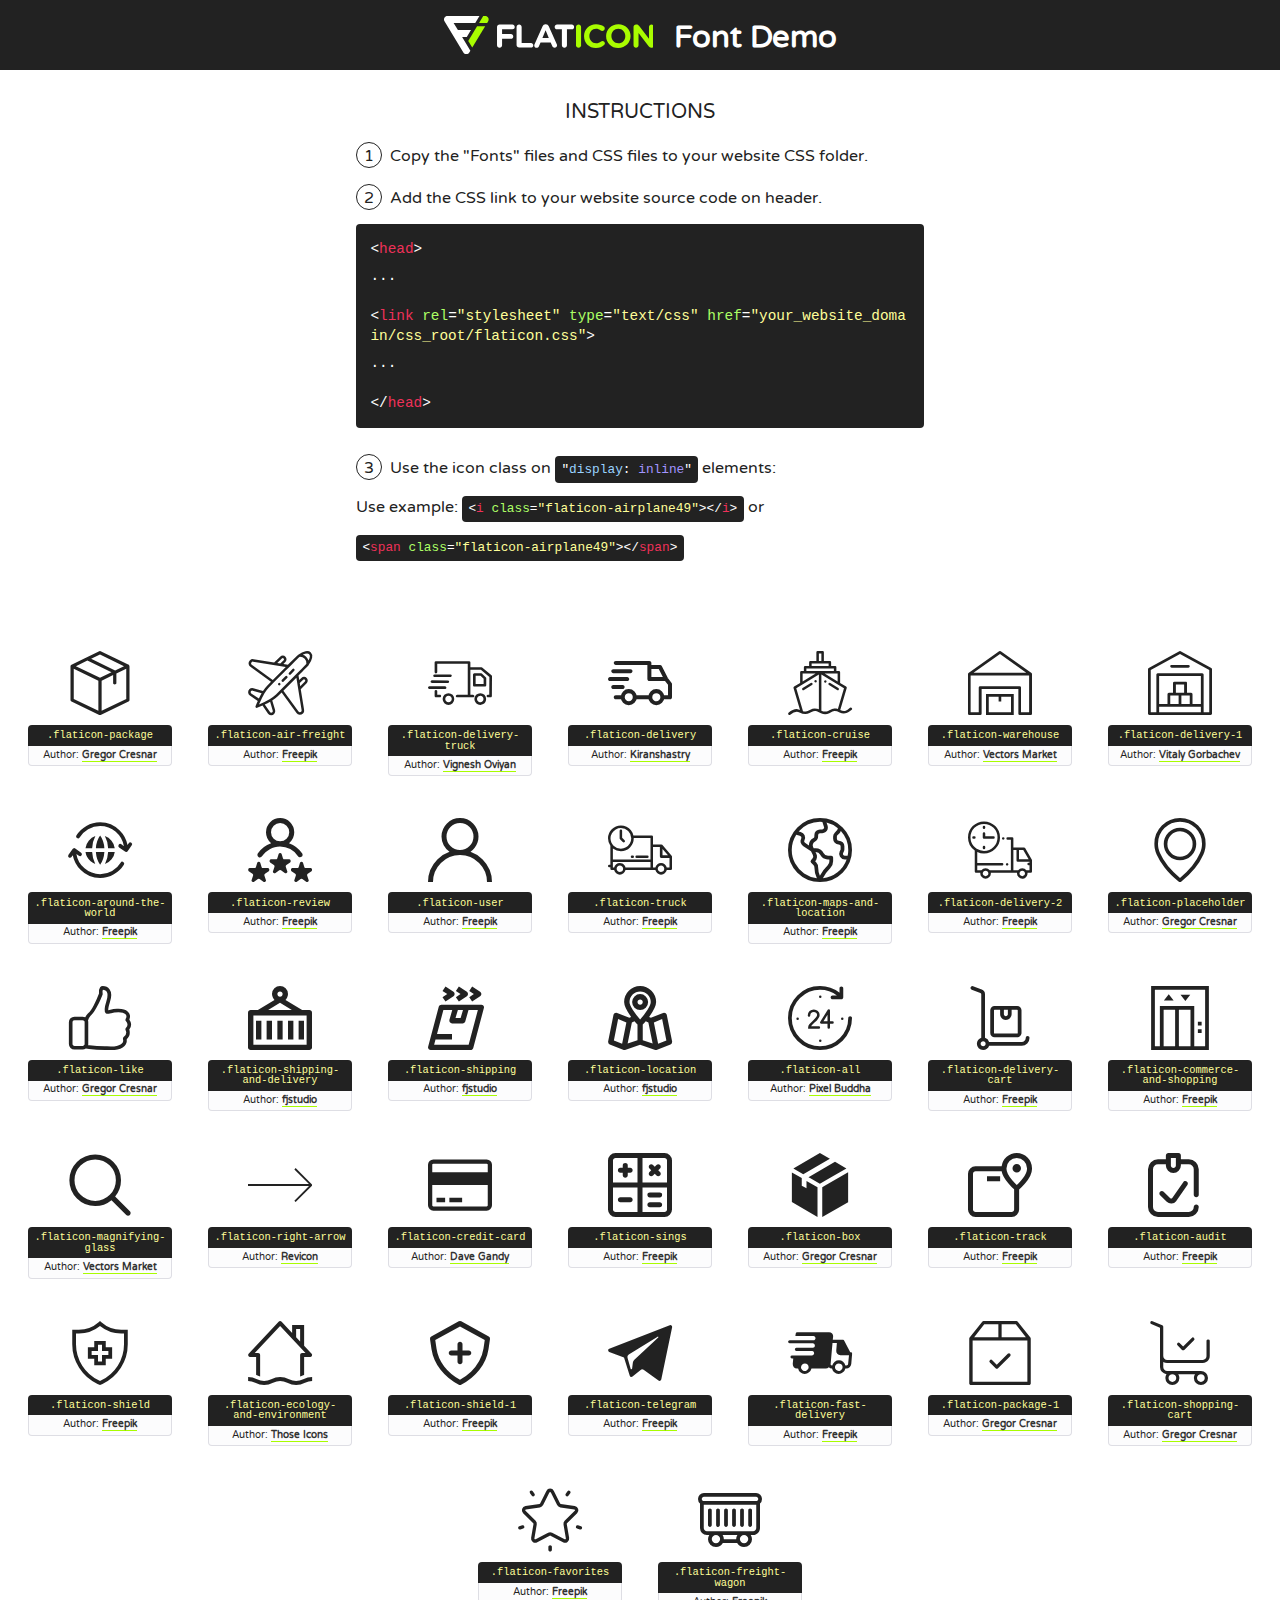
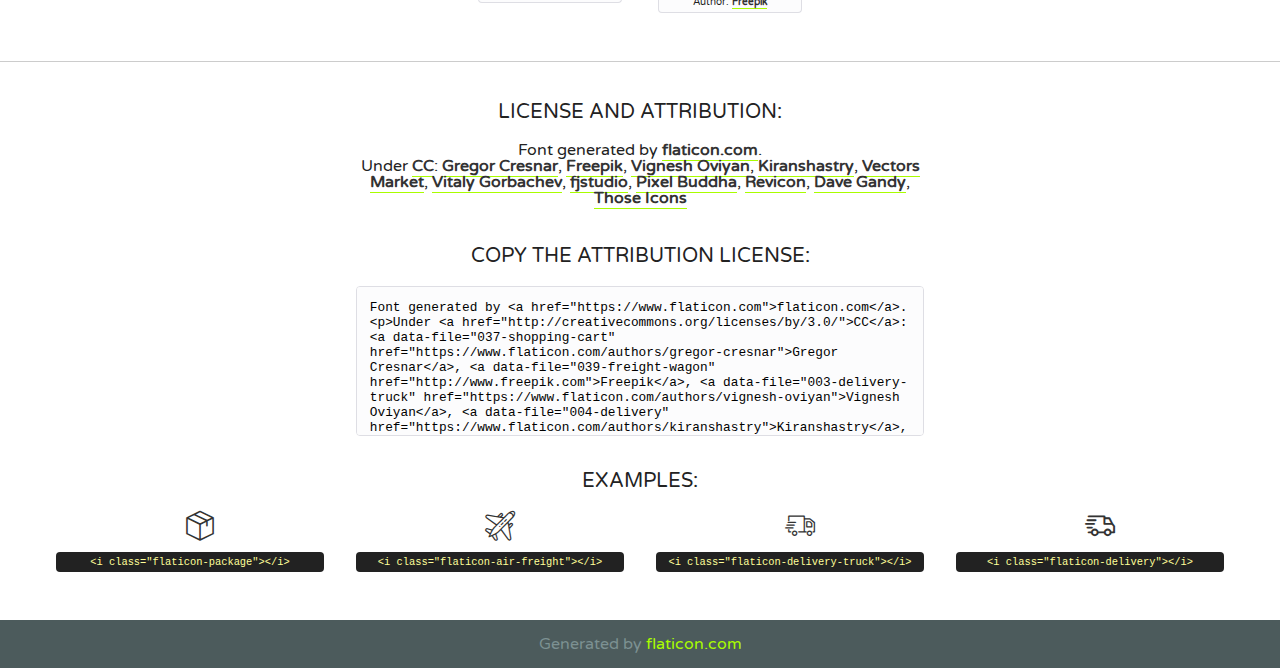
<file: fonts/flaticon.html>
<!DOCTYPE html>
<!--
  Flaticon icon font: Flaticon
  Creation date: 05/11/2019 05:10
-->
<html>
<!DOCTYPE html>
<html>

<head>
    <title>Flaticon WebFont</title>
    <link href="http://fonts.googleapis.com/css?family=Varela+Round" rel="stylesheet" type="text/css" />
    <link rel="stylesheet" type="text/css" href="flaticon.css">
    <meta charset="UTF-8">
    <style>
    html, body, div, span, applet, object, iframe,
    h1, h2, h3, h4, h5, h6, p, blockquote, pre,
    a, abbr, acronym, address, big, cite, code,
    del, dfn, em, img, ins, kbd, q, s, samp,
    small, strike, strong, sub, sup, tt, var,
    b, u, i, center,
    dl, dt, dd, ol, ul, li,
    fieldset, form, label, legend,
    table, caption, tbody, tfoot, thead, tr, th, td,
    article, aside, canvas, details, embed, 
    figure, figcaption, footer, header, hgroup, 
    menu, nav, output, ruby, section, summary,
    time, mark, audio, video {
        margin: 0;
        padding: 0;
        border: 0;
        font-size: 100%;
        font: inherit;
        vertical-align: baseline;
    }
    /* HTML5 display-role reset for older browsers */
    article, aside, details, figcaption, figure, 
    footer, header, hgroup, menu, nav, section {
        display: block;
    }
    body {
        line-height: 1;
    }
    ol, ul {
        list-style: none;
    }
    blockquote, q {
        quotes: none;
    }
    blockquote:before, blockquote:after,
    q:before, q:after {
        content: '';
        content: none;
    }
    table {
        border-collapse: collapse;
        border-spacing: 0;
    }
    body {
        font-family: 'Varela Round', Helvetica, Arial, sans-serif;
        font-size: 16px;
        color: #222;
    }
    a {
        color: #333;
        border-bottom: 1px solid #a9fd00;
        font-weight: bold;
        text-decoration: none;
    }
    * {
        -moz-box-sizing: border-box;
        -webkit-box-sizing: border-box;
        box-sizing: border-box;
        margin: 0;
        padding: 0;
    }
    [class^="flaticon-"]:before, [class*=" flaticon-"]:before, [class^="flaticon-"]:after, [class*=" flaticon-"]:after {
        font-family: Flaticon;
        font-size: 30px;
        font-style: normal;
        margin-left: 20px;
        color: #333;
    }
    .wrapper {
        max-width: 600px;
        margin: auto;
        padding: 0 1em;
    }
    .title {
        font-size: 1.25em;
        text-align: center;
        margin-bottom: 1em;
        text-transform: uppercase;
    }
    header {
        text-align: center;
        background-color: #222;
        color: #fff;
        padding: 1em;
    }
    header .logo {
        width: 210px;
        height: 38px;
        display: inline-block;
        vertical-align: middle;
        margin-right: 1em;
        border: none;
    }
    header strong {
        font-size: 1.95em;
        font-weight: bold;
        vertical-align: middle;
        margin-top: 5px;
        display: inline-block;
    }
    .demo {
        margin: 2em auto;
        line-height: 1.25em;
    }
    .demo ul li {
        margin-bottom: 1em;
    }
    .demo ul li .num {
        color: #222;
        border-radius: 20px;
        display: inline-block;
        width: 26px;
        padding: 3px;
        height: 26px;
        text-align: center;
        margin-right: 0.5em;
        border: 1px solid #222;
    }
    .demo ul li code {
        background-color: #222;
        border-radius: 4px;
        padding: 0.25em 0.5em;
        display: inline-block;
        color: #fff;
        font-family: Consolas,Monaco,Lucida Console,Liberation Mono,DejaVu Sans Mono,Bitstream Vera Sans Mono,Courier New, monospace;
        font-weight: lighter;
        margin-top: 1em;
        font-size: 0.8em;
        word-break: break-all;
    }
    .demo ul li code.big {
        padding: 1em;
        font-size: 0.9em;
    }
    .demo ul li code .red {
        color: #EF3159;
    }
    .demo ul li code .green {
        color: #ACFF65;
    }
    .demo ul li code .yellow {
        color: #FFFF99;
    }
    .demo ul li code .blue {
        color: #99D3FF;
    }
    .demo ul li code .purple {
        color: #A295FF;
    }
    .demo ul li code .dots {
        margin-top: 0.5em;
        display: block;
    }
    #glyphs {
        border-bottom: 1px solid #ccc;
        padding: 2em 0;
        text-align: center;
    }
    .glyph {
        display: inline-block;
        width: 9em;
        margin: 1em;
        text-align: center;
        vertical-align: top;
        background: #FFF;
    }
    .glyph .glyph-icon {
        padding: 10px;
        display: block;
        font-family:"Flaticon";
        font-size: 64px;
        line-height: 1;
    }
    .glyph .glyph-icon:before {
        font-size: 64px;
        color: #222;
        margin-left: 0;
    }
    .class-name {
        font-size: 0.65em;
        background-color: #222;
        color: #fff;
        border-radius: 4px 4px 0 0;
        padding: 0.5em;
        color: #FFFF99;
        font-family: Consolas,Monaco,Lucida Console,Liberation Mono,DejaVu Sans Mono,Bitstream Vera Sans Mono,Courier New, monospace;
    }
    .author-name {
        font-size: 0.6em;
        background-color: #fcfcfd;
        border: 1px solid #DEDEE4;
        border-top: 0;
        border-radius: 0 0 4px 4px;
        padding: 0.5em;
    }
    .class-name:last-child {
        font-size: 10px;
        color:#888;
    }
    .class-name:last-child a {
        font-size: 10px;
        color:#555;
    }
    .class-name:last-child a:hover {
        color:#a9fd00;
    }
    .glyph > input {
        display: block;
        width: 100px;
        margin: 5px auto;
        text-align: center;
        font-size: 12px;
        cursor: text;
    }
    .glyph > input.icon-input {
        font-family:"Flaticon";
        font-size: 16px;
        margin-bottom: 10px;
    }
    .attribution .title {
        margin-top: 2em;
    }
    .attribution textarea {
        background-color: #fcfcfd;
        padding: 1em;
        border: none;
        box-shadow: none;
        border: 1px solid #DEDEE4;
        border-radius: 4px;
        resize: none;
        width: 100%;
        height: 150px;
        font-size: 0.8em;
        font-family: Consolas,Monaco,Lucida Console,Liberation Mono,DejaVu Sans Mono,Bitstream Vera Sans Mono,Courier New, monospace;
        -webkit-appearance: none;
    }
    .iconsuse {
        margin: 2em auto;
        text-align: center;
        max-width: 1200px;
    }
    .iconsuse:after {
        content: '';
        display: table;
        clear: both;
    }
    .iconsuse .image {
        float: left;
        width: 25%;
        padding: 0 1em;
    }
    .iconsuse .image p {
        margin-bottom: 1em;
    }
    .iconsuse .image span {
        display: block;
        font-size: 0.65em;
        background-color: #222;
        color: #fff;
        border-radius: 4px;
        padding: 0.5em;
        color: #FFFF99;
        margin-top: 1em;
        font-family: Consolas,Monaco,Lucida Console,Liberation Mono,DejaVu Sans Mono,Bitstream Vera Sans Mono,Courier New, monospace;
    }
    #footer {
        text-align: center;
        background-color: #4C5B5C;
        color: #7c9192;
        padding: 1em;
    }
    #footer a {
        border: none;
        color: #a9fd00;
        font-weight: normal;
    }
    @media (max-width: 960px) {
        .iconsuse .image {
            width: 50%;
        }
    }
    @media (max-width: 560px) {
        .iconsuse .image {
            width: 100%;
        }
    }
    </style>
</head>

<body class="characters-off">

    <header>
        <a href="https://www.flaticon.com" target="_blank" class="logo">
            <svg version="1.1" xmlns="http://www.w3.org/2000/svg" xmlns:xlink="http://www.w3.org/1999/xlink" xmlns:a="http://ns.adobe.com/AdobeSVGViewerExtensions/3.0/" viewBox="0 0 560.875 102.036" enable-background="new 0 0 560.875 102.036" xml:space="preserve">
                <defs>
                </defs>
                <g>
                    <g class="letters">
                        <path fill="#ffffff" d="M141.596,29.675c0-3.777,2.985-6.767,6.764-6.767h34.438c3.426,0,6.15,2.728,6.15,6.15
                        c0,3.43-2.724,6.149-6.15,6.149h-27.674v13.091h23.719c3.429,0,6.151,2.724,6.151,6.15c0,3.43-2.723,6.149-6.151,6.149h-23.719
                        v17.574c0,3.773-2.986,6.761-6.764,6.761c-3.779,0-6.764-2.989-6.764-6.761V29.675z"></path>
                        <path fill="#ffffff" d="M193.844,29.149c0-3.781,2.985-6.767,6.764-6.767c3.776,0,6.763,2.985,6.763,6.767v42.957h25.039
                        c3.426,0,6.149,2.726,6.149,6.153c0,3.425-2.723,6.15-6.149,6.15h-31.802c-3.779,0-6.764-2.986-6.764-6.768V29.149z"></path>
                        <path fill="#ffffff" d="M241.891,75.71l21.438-48.407c1.492-3.341,4.215-5.357,7.906-5.357h0.792
                        c3.686,0,6.323,2.017,7.815,5.357l21.439,48.407c0.436,0.967,0.701,1.845,0.701,2.723c0,3.602-2.809,6.501-6.414,6.501
                        c-3.161,0-5.269-1.845-6.499-4.655l-4.132-9.661h-27.059l-4.301,10.102c-1.144,2.631-3.426,4.214-6.237,4.214
                        c-3.517,0-6.24-2.81-6.24-6.325C241.1,77.64,241.451,76.677,241.891,75.71z M279.932,58.666l-8.521-20.297l-8.526,20.297H279.932
                        z"></path>
                        <path fill="#ffffff" d="M314.864,35.387H301.86c-3.429,0-6.239-2.813-6.239-6.238c0-3.429,2.811-6.24,6.239-6.24h39.533
                        c3.426,0,6.237,2.811,6.237,6.24c0,3.425-2.811,6.238-6.237,6.238h-13.001v42.785c0,3.773-2.99,6.761-6.764,6.761
                        c-3.779,0-6.764-2.989-6.764-6.761V35.387z"></path>
                        <path fill="#A9FD00" d="M352.615,29.149c0-3.781,2.985-6.767,6.767-6.767c3.774,0,6.761,2.985,6.761,6.767v49.024
                        c0,3.773-2.987,6.761-6.761,6.761c-3.781,0-6.767-2.989-6.767-6.761V29.149z"></path>
                        <path fill="#A9FD00" d="M374.132,53.836v-0.179c0-17.481,13.178-31.801,32.065-31.801c9.22,0,15.459,2.458,20.557,6.238
                        c1.402,1.054,2.637,2.985,2.637,5.357c0,3.692-2.985,6.59-6.681,6.59c-1.845,0-3.071-0.702-4.044-1.319
                        c-3.776-2.813-7.729-4.393-12.562-4.393c-10.364,0-17.831,8.611-17.831,19.154v0.173c0,10.542,7.291,19.329,17.831,19.329
                        c5.715,0,9.492-1.756,13.359-4.834c1.049-0.874,2.458-1.491,4.039-1.491c3.429,0,6.325,2.813,6.325,6.236
                        c0,2.106-1.056,3.78-2.282,4.834c-5.539,4.834-12.036,7.733-21.878,7.733C387.572,85.464,374.132,71.493,374.132,53.836z"></path>
                        <path fill="#A9FD00" d="M433.009,53.836v-0.179c0-17.481,13.79-31.801,32.766-31.801c18.981,0,32.592,14.143,32.592,31.628v0.173
                        c0,17.483-13.785,31.807-32.769,31.807C446.625,85.464,433.009,71.32,433.009,53.836z M484.224,53.836v-0.179
                        c0-10.539-7.725-19.326-18.626-19.326c-10.893,0-18.449,8.611-18.449,19.154v0.173c0,10.542,7.73,19.329,18.626,19.329
                        C476.676,72.986,484.224,64.378,484.224,53.836z"></path>
                        <path fill="#A9FD00" d="M506.233,29.321c0-3.774,2.99-6.763,6.767-6.763h1.401c3.252,0,5.183,1.583,7.029,3.953l26.093,34.265
                        V29.059c0-3.692,2.99-6.677,6.681-6.677c3.683,0,6.671,2.985,6.671,6.677v48.934c0,3.78-2.987,6.765-6.764,6.765h-0.436
                        c-3.257,0-5.188-1.581-7.034-3.953l-27.056-35.492v32.944c0,3.687-2.985,6.676-6.678,6.676c-3.683,0-6.673-2.989-6.673-6.676
                        V29.321z"></path>
                    </g>
                    <g class="insignia">
                        <path fill="#ffffff" d="M48.372,56.137h12.517l11.156-18.537H37.186L25.688,18.539h57.825L94.668,0H9.271
                        C5.925,0,2.842,1.801,1.198,4.716c-1.644,2.907-1.593,6.482,0.134,9.343l50.38,83.501c1.678,2.781,4.689,4.476,7.938,4.476
                        c3.246,0,6.257-1.695,7.935-4.476l2.898-4.804L48.372,56.137z"></path>
                        <g class="i">
                            <path fill="#A9FD00" d="M93.575,18.539h0.031v0.004l21.652,0.004l2.705-4.488c1.727-2.861,1.778-6.436,0.133-9.343
                            C116.454,1.801,113.371,0,110.026,0h-5.294L93.575,18.539z"></path>
                            <polygon fill="#A9FD00" points="88.291,27.356 64.725,66.486 75.519,84.404 109.942,27.356"></polygon>
                        </g>
                    </g>
                </g>
            </svg>
        </a>
        <strong>Font Demo</strong>
    </header>


    <section class="demo wrapper">

        <p class="title">Instructions</p>

        <ul>
            <li>
                <span class="num">1</span>Copy the "Fonts" files and CSS files to your website CSS folder.
            </li>
            <li>
                <span class="num">2</span>Add the CSS link to your website source code on header.
                <code class="big">
                    &lt;<span class="red">head</span>&gt;
                    <br/><span class="dots">...</span>
                    <br/>&lt;<span class="red">link</span> <span class="green">rel</span>=<span class="yellow">"stylesheet"</span> <span class="green">type</span>=<span class="yellow">"text/css"</span> <span class="green">href</span>=<span class="yellow">"your_website_domain/css_root/flaticon.css"</span>&gt;
                    <br/><span class="dots">...</span>
                    <br/>&lt;/<span class="red">head</span>&gt;
                </code>
            </li>

            <li>
                <p>
                    <span class="num">3</span>Use the icon class on <code>"<span class="blue">display</span>:<span class="purple"> inline</span>"</code> elements:
                    <br />
                    Use example: <code>&lt;<span class="red">i</span> <span class="green">class</span>=<span class="yellow">&quot;flaticon-airplane49&quot;</span>&gt;&lt;/<span class="red">i</span>&gt;</code> or <code>&lt;<span class="red">span</span> <span class="green">class</span>=<span class="yellow">&quot;flaticon-airplane49&quot;</span>&gt;&lt;/<span class="red">span</span>&gt;</code>
            </li>
        </ul>

    </section>




   <section id="glyphs">          
    
      
        <div class="glyph"><div class="glyph-icon flaticon-package"></div>
            <div class="class-name">.flaticon-package</div>
            <div class="author-name">Author: <a data-file="001-package" href="https://www.flaticon.com/authors/gregor-cresnar">Gregor Cresnar</a> </div> 
        </div>        
        
        <div class="glyph"><div class="glyph-icon flaticon-air-freight"></div>
            <div class="class-name">.flaticon-air-freight</div>
            <div class="author-name">Author: <a data-file="002-air-freight" href="http://www.freepik.com">Freepik</a> </div> 
        </div>        
        
        <div class="glyph"><div class="glyph-icon flaticon-delivery-truck"></div>
            <div class="class-name">.flaticon-delivery-truck</div>
            <div class="author-name">Author: <a data-file="003-delivery-truck" href="https://www.flaticon.com/authors/vignesh-oviyan">Vignesh Oviyan</a> </div> 
        </div>        
        
        <div class="glyph"><div class="glyph-icon flaticon-delivery"></div>
            <div class="class-name">.flaticon-delivery</div>
            <div class="author-name">Author: <a data-file="004-delivery" href="https://www.flaticon.com/authors/kiranshastry">Kiranshastry</a> </div> 
        </div>        
        
        <div class="glyph"><div class="glyph-icon flaticon-cruise"></div>
            <div class="class-name">.flaticon-cruise</div>
            <div class="author-name">Author: <a data-file="005-cruise" href="http://www.freepik.com">Freepik</a> </div> 
        </div>        
        
        <div class="glyph"><div class="glyph-icon flaticon-warehouse"></div>
            <div class="class-name">.flaticon-warehouse</div>
            <div class="author-name">Author: <a data-file="006-warehouse" href="https://www.flaticon.com/authors/vectors-market">Vectors Market</a> </div> 
        </div>        
        
        <div class="glyph"><div class="glyph-icon flaticon-delivery-1"></div>
            <div class="class-name">.flaticon-delivery-1</div>
            <div class="author-name">Author: <a data-file="007-delivery-1" href="https://www.flaticon.com/authors/vitaly-gorbachev">Vitaly Gorbachev</a> </div> 
        </div>        
        
        <div class="glyph"><div class="glyph-icon flaticon-around-the-world"></div>
            <div class="class-name">.flaticon-around-the-world</div>
            <div class="author-name">Author: <a data-file="008-around-the-world" href="http://www.freepik.com">Freepik</a> </div> 
        </div>        
        
        <div class="glyph"><div class="glyph-icon flaticon-review"></div>
            <div class="class-name">.flaticon-review</div>
            <div class="author-name">Author: <a data-file="009-review" href="http://www.freepik.com">Freepik</a> </div> 
        </div>        
        
        <div class="glyph"><div class="glyph-icon flaticon-user"></div>
            <div class="class-name">.flaticon-user</div>
            <div class="author-name">Author: <a data-file="010-user" href="http://www.freepik.com">Freepik</a> </div> 
        </div>        
        
        <div class="glyph"><div class="glyph-icon flaticon-truck"></div>
            <div class="class-name">.flaticon-truck</div>
            <div class="author-name">Author: <a data-file="011-truck" href="http://www.freepik.com">Freepik</a> </div> 
        </div>        
        
        <div class="glyph"><div class="glyph-icon flaticon-maps-and-location"></div>
            <div class="class-name">.flaticon-maps-and-location</div>
            <div class="author-name">Author: <a data-file="012-maps-and-location" href="http://www.freepik.com">Freepik</a> </div> 
        </div>        
        
        <div class="glyph"><div class="glyph-icon flaticon-delivery-2"></div>
            <div class="class-name">.flaticon-delivery-2</div>
            <div class="author-name">Author: <a data-file="013-delivery-2" href="http://www.freepik.com">Freepik</a> </div> 
        </div>        
        
        <div class="glyph"><div class="glyph-icon flaticon-placeholder"></div>
            <div class="class-name">.flaticon-placeholder</div>
            <div class="author-name">Author: <a data-file="014-placeholder" href="https://www.flaticon.com/authors/gregor-cresnar">Gregor Cresnar</a> </div> 
        </div>        
        
        <div class="glyph"><div class="glyph-icon flaticon-like"></div>
            <div class="class-name">.flaticon-like</div>
            <div class="author-name">Author: <a data-file="015-like" href="https://www.flaticon.com/authors/gregor-cresnar">Gregor Cresnar</a> </div> 
        </div>        
        
        <div class="glyph"><div class="glyph-icon flaticon-shipping-and-delivery"></div>
            <div class="class-name">.flaticon-shipping-and-delivery</div>
            <div class="author-name">Author: <a data-file="016-shipping-and-delivery" href="https://www.flaticon.com/authors/fjstudio">fjstudio</a> </div> 
        </div>        
        
        <div class="glyph"><div class="glyph-icon flaticon-shipping"></div>
            <div class="class-name">.flaticon-shipping</div>
            <div class="author-name">Author: <a data-file="017-shipping" href="https://www.flaticon.com/authors/fjstudio">fjstudio</a> </div> 
        </div>        
        
        <div class="glyph"><div class="glyph-icon flaticon-location"></div>
            <div class="class-name">.flaticon-location</div>
            <div class="author-name">Author: <a data-file="018-location" href="https://www.flaticon.com/authors/fjstudio">fjstudio</a> </div> 
        </div>        
        
        <div class="glyph"><div class="glyph-icon flaticon-all"></div>
            <div class="class-name">.flaticon-all</div>
            <div class="author-name">Author: <a data-file="019-all" href="https://www.flaticon.com/authors/pixel-buddha">Pixel Buddha</a> </div> 
        </div>        
        
        <div class="glyph"><div class="glyph-icon flaticon-delivery-cart"></div>
            <div class="class-name">.flaticon-delivery-cart</div>
            <div class="author-name">Author: <a data-file="020-delivery-cart" href="http://www.freepik.com">Freepik</a> </div> 
        </div>        
        
        <div class="glyph"><div class="glyph-icon flaticon-commerce-and-shopping"></div>
            <div class="class-name">.flaticon-commerce-and-shopping</div>
            <div class="author-name">Author: <a data-file="021-commerce-and-shopping" href="http://www.freepik.com">Freepik</a> </div> 
        </div>        
        
        <div class="glyph"><div class="glyph-icon flaticon-magnifying-glass"></div>
            <div class="class-name">.flaticon-magnifying-glass</div>
            <div class="author-name">Author: <a data-file="022-magnifying-glass" href="https://www.flaticon.com/authors/vectors-market">Vectors Market</a> </div> 
        </div>        
        
        <div class="glyph"><div class="glyph-icon flaticon-right-arrow"></div>
            <div class="class-name">.flaticon-right-arrow</div>
            <div class="author-name">Author: <a data-file="023-right-arrow" href="https://www.flaticon.com/authors/revicon">Revicon</a> </div> 
        </div>        
        
        <div class="glyph"><div class="glyph-icon flaticon-credit-card"></div>
            <div class="class-name">.flaticon-credit-card</div>
            <div class="author-name">Author: <a data-file="024-credit-card" href="https://www.flaticon.com/authors/dave-gandy">Dave Gandy</a> </div> 
        </div>        
        
        <div class="glyph"><div class="glyph-icon flaticon-sings"></div>
            <div class="class-name">.flaticon-sings</div>
            <div class="author-name">Author: <a data-file="025-sings" href="http://www.freepik.com">Freepik</a> </div> 
        </div>        
        
        <div class="glyph"><div class="glyph-icon flaticon-box"></div>
            <div class="class-name">.flaticon-box</div>
            <div class="author-name">Author: <a data-file="026-box" href="https://www.flaticon.com/authors/gregor-cresnar">Gregor Cresnar</a> </div> 
        </div>        
        
        <div class="glyph"><div class="glyph-icon flaticon-track"></div>
            <div class="class-name">.flaticon-track</div>
            <div class="author-name">Author: <a data-file="027-track" href="http://www.freepik.com">Freepik</a> </div> 
        </div>        
        
        <div class="glyph"><div class="glyph-icon flaticon-audit"></div>
            <div class="class-name">.flaticon-audit</div>
            <div class="author-name">Author: <a data-file="028-audit" href="http://www.freepik.com">Freepik</a> </div> 
        </div>        
        
        <div class="glyph"><div class="glyph-icon flaticon-shield"></div>
            <div class="class-name">.flaticon-shield</div>
            <div class="author-name">Author: <a data-file="029-shield" href="http://www.freepik.com">Freepik</a> </div> 
        </div>        
        
        <div class="glyph"><div class="glyph-icon flaticon-ecology-and-environment"></div>
            <div class="class-name">.flaticon-ecology-and-environment</div>
            <div class="author-name">Author: <a data-file="030-ecology-and-environment" href="https://www.flaticon.com/authors/those-icons">Those Icons</a> </div> 
        </div>        
        
        <div class="glyph"><div class="glyph-icon flaticon-shield-1"></div>
            <div class="class-name">.flaticon-shield-1</div>
            <div class="author-name">Author: <a data-file="031-shield-1" href="http://www.freepik.com">Freepik</a> </div> 
        </div>        
        
        <div class="glyph"><div class="glyph-icon flaticon-telegram"></div>
            <div class="class-name">.flaticon-telegram</div>
            <div class="author-name">Author: <a data-file="032-telegram" href="http://www.freepik.com">Freepik</a> </div> 
        </div>        
        
        <div class="glyph"><div class="glyph-icon flaticon-fast-delivery"></div>
            <div class="class-name">.flaticon-fast-delivery</div>
            <div class="author-name">Author: <a data-file="033-fast-delivery" href="http://www.freepik.com">Freepik</a> </div> 
        </div>        
        
        <div class="glyph"><div class="glyph-icon flaticon-package-1"></div>
            <div class="class-name">.flaticon-package-1</div>
            <div class="author-name">Author: <a data-file="035-package-1" href="https://www.flaticon.com/authors/gregor-cresnar">Gregor Cresnar</a> </div> 
        </div>        
        
        <div class="glyph"><div class="glyph-icon flaticon-shopping-cart"></div>
            <div class="class-name">.flaticon-shopping-cart</div>
            <div class="author-name">Author: <a data-file="037-shopping-cart" href="https://www.flaticon.com/authors/gregor-cresnar">Gregor Cresnar</a> </div> 
        </div>        
        
        <div class="glyph"><div class="glyph-icon flaticon-favorites"></div>
            <div class="class-name">.flaticon-favorites</div>
            <div class="author-name">Author: <a data-file="038-favorites" href="http://www.freepik.com">Freepik</a> </div> 
        </div>        
        
        <div class="glyph"><div class="glyph-icon flaticon-freight-wagon"></div>
            <div class="class-name">.flaticon-freight-wagon</div>
            <div class="author-name">Author: <a data-file="039-freight-wagon" href="http://www.freepik.com">Freepik</a> </div> 
        </div>        
        

    </section>



    <section class="attribution wrapper"   style="text-align:center;">

      <div class="title">License and attribution:</div><div class="attrDiv">Font generated by <a href="https://www.flaticon.com">flaticon.com</a>. <div><p>Under <a href="http://creativecommons.org/licenses/by/3.0/">CC</a>: <a data-file="037-shopping-cart" href="https://www.flaticon.com/authors/gregor-cresnar">Gregor Cresnar</a>, <a data-file="039-freight-wagon" href="http://www.freepik.com">Freepik</a>, <a data-file="003-delivery-truck" href="https://www.flaticon.com/authors/vignesh-oviyan">Vignesh Oviyan</a>, <a data-file="004-delivery" href="https://www.flaticon.com/authors/kiranshastry">Kiranshastry</a>, <a data-file="022-magnifying-glass" href="https://www.flaticon.com/authors/vectors-market">Vectors Market</a>, <a data-file="007-delivery-1" href="https://www.flaticon.com/authors/vitaly-gorbachev">Vitaly Gorbachev</a>, <a data-file="018-location" href="https://www.flaticon.com/authors/fjstudio">fjstudio</a>, <a data-file="019-all" href="https://www.flaticon.com/authors/pixel-buddha">Pixel Buddha</a>, <a data-file="023-right-arrow" href="https://www.flaticon.com/authors/revicon">Revicon</a>, <a data-file="024-credit-card" href="https://www.flaticon.com/authors/dave-gandy">Dave Gandy</a>, <a data-file="030-ecology-and-environment" href="https://www.flaticon.com/authors/those-icons">Those Icons</a></p>  </div>
      </div>
      <div class="title">Copy the Attribution License:</div>

    <textarea onclick="this.focus();this.select();">Font generated by &lt;a href=&quot;https://www.flaticon.com&quot;&gt;flaticon.com&lt;/a&gt;. <p>Under <a href="http://creativecommons.org/licenses/by/3.0/">CC</a>: <a data-file="037-shopping-cart" href="https://www.flaticon.com/authors/gregor-cresnar">Gregor Cresnar</a>, <a data-file="039-freight-wagon" href="http://www.freepik.com">Freepik</a>, <a data-file="003-delivery-truck" href="https://www.flaticon.com/authors/vignesh-oviyan">Vignesh Oviyan</a>, <a data-file="004-delivery" href="https://www.flaticon.com/authors/kiranshastry">Kiranshastry</a>, <a data-file="022-magnifying-glass" href="https://www.flaticon.com/authors/vectors-market">Vectors Market</a>, <a data-file="007-delivery-1" href="https://www.flaticon.com/authors/vitaly-gorbachev">Vitaly Gorbachev</a>, <a data-file="018-location" href="https://www.flaticon.com/authors/fjstudio">fjstudio</a>, <a data-file="019-all" href="https://www.flaticon.com/authors/pixel-buddha">Pixel Buddha</a>, <a data-file="023-right-arrow" href="https://www.flaticon.com/authors/revicon">Revicon</a>, <a data-file="024-credit-card" href="https://www.flaticon.com/authors/dave-gandy">Dave Gandy</a>, <a data-file="030-ecology-and-environment" href="https://www.flaticon.com/authors/those-icons">Those Icons</a></p>  
     </textarea>

    </section>

    <section class="iconsuse">

          <div class="title">Examples:</div>            
             
            <div class="image">
                <p>
                    <i class="glyph-icon flaticon-package"></i> 
                    <span>&lt;i class=&quot;flaticon-package&quot;&gt;&lt;/i&gt;</span>
                </p>
            </div>
            
            <div class="image">
                <p>
                    <i class="glyph-icon flaticon-air-freight"></i> 
                    <span>&lt;i class=&quot;flaticon-air-freight&quot;&gt;&lt;/i&gt;</span>
                </p>
            </div>
            
            <div class="image">
                <p>
                    <i class="glyph-icon flaticon-delivery-truck"></i> 
                    <span>&lt;i class=&quot;flaticon-delivery-truck&quot;&gt;&lt;/i&gt;</span>
                </p>
            </div>
            
            <div class="image">
                <p>
                    <i class="glyph-icon flaticon-delivery"></i> 
                    <span>&lt;i class=&quot;flaticon-delivery&quot;&gt;&lt;/i&gt;</span>
                </p>
            </div>
                       
        </div>
                            
    </section>

<div id="footer">
    <div>Generated by <a href="https://www.flaticon.com">flaticon.com</a>
    </div>
</div>



</body>
</html>
</file>
<file: fonts/flaticon.css>
/*
  	Flaticon icon font: Flaticon
  	Creation date: 05/11/2019 05:10
  	*/

@font-face {
  font-family: "Flaticon";
  src: url("./Flaticon.eot");
  src: url("./Flaticon.eot?#iefix") format("embedded-opentype"),
       url("./Flaticon.woff2") format("woff2"),
       url("./Flaticon.woff") format("woff"),
       url("./Flaticon.ttf") format("truetype"),
       url("./Flaticon.svg#Flaticon") format("svg");
  font-weight: normal;
  font-style: normal;
}

@media screen and (-webkit-min-device-pixel-ratio:0) {
  @font-face {
    font-family: "Flaticon";
    src: url("./Flaticon.svg#Flaticon") format("svg");
  }
}

[class^="flaticon-"]:before, [class*=" flaticon-"]:before,
[class^="flaticon-"]:after, [class*=" flaticon-"]:after {   
  font-family: Flaticon;
        font-size: 20px;
font-style: normal;
margin-left: 20px;
}

.flaticon-package:before { content: "\f100"; }
.flaticon-air-freight:before { content: "\f101"; }
.flaticon-delivery-truck:before { content: "\f102"; }
.flaticon-delivery:before { content: "\f103"; }
.flaticon-cruise:before { content: "\f104"; }
.flaticon-warehouse:before { content: "\f105"; }
.flaticon-delivery-1:before { content: "\f106"; }
.flaticon-around-the-world:before { content: "\f107"; }
.flaticon-review:before { content: "\f108"; }
.flaticon-user:before { content: "\f109"; }
.flaticon-truck:before { content: "\f10a"; }
.flaticon-maps-and-location:before { content: "\f10b"; }
.flaticon-delivery-2:before { content: "\f10c"; }
.flaticon-placeholder:before { content: "\f10d"; }
.flaticon-like:before { content: "\f10e"; }
.flaticon-shipping-and-delivery:before { content: "\f10f"; }
.flaticon-shipping:before { content: "\f110"; }
.flaticon-location:before { content: "\f111"; }
.flaticon-all:before { content: "\f112"; }
.flaticon-delivery-cart:before { content: "\f113"; }
.flaticon-commerce-and-shopping:before { content: "\f114"; }
.flaticon-magnifying-glass:before { content: "\f115"; }
.flaticon-right-arrow:before { content: "\f116"; }
.flaticon-credit-card:before { content: "\f117"; }
.flaticon-sings:before { content: "\f118"; }
.flaticon-box:before { content: "\f119"; }
.flaticon-track:before { content: "\f11a"; }
.flaticon-audit:before { content: "\f11b"; }
.flaticon-shield:before { content: "\f11c"; }
.flaticon-ecology-and-environment:before { content: "\f11d"; }
.flaticon-shield-1:before { content: "\f11e"; }
.flaticon-telegram:before { content: "\f11f"; }
.flaticon-fast-delivery:before { content: "\f120"; }
.flaticon-package-1:before { content: "\f121"; }
.flaticon-shopping-cart:before { content: "\f122"; }
.flaticon-favorites:before { content: "\f123"; }
.flaticon-freight-wagon:before { content: "\f124"; }
</file>
